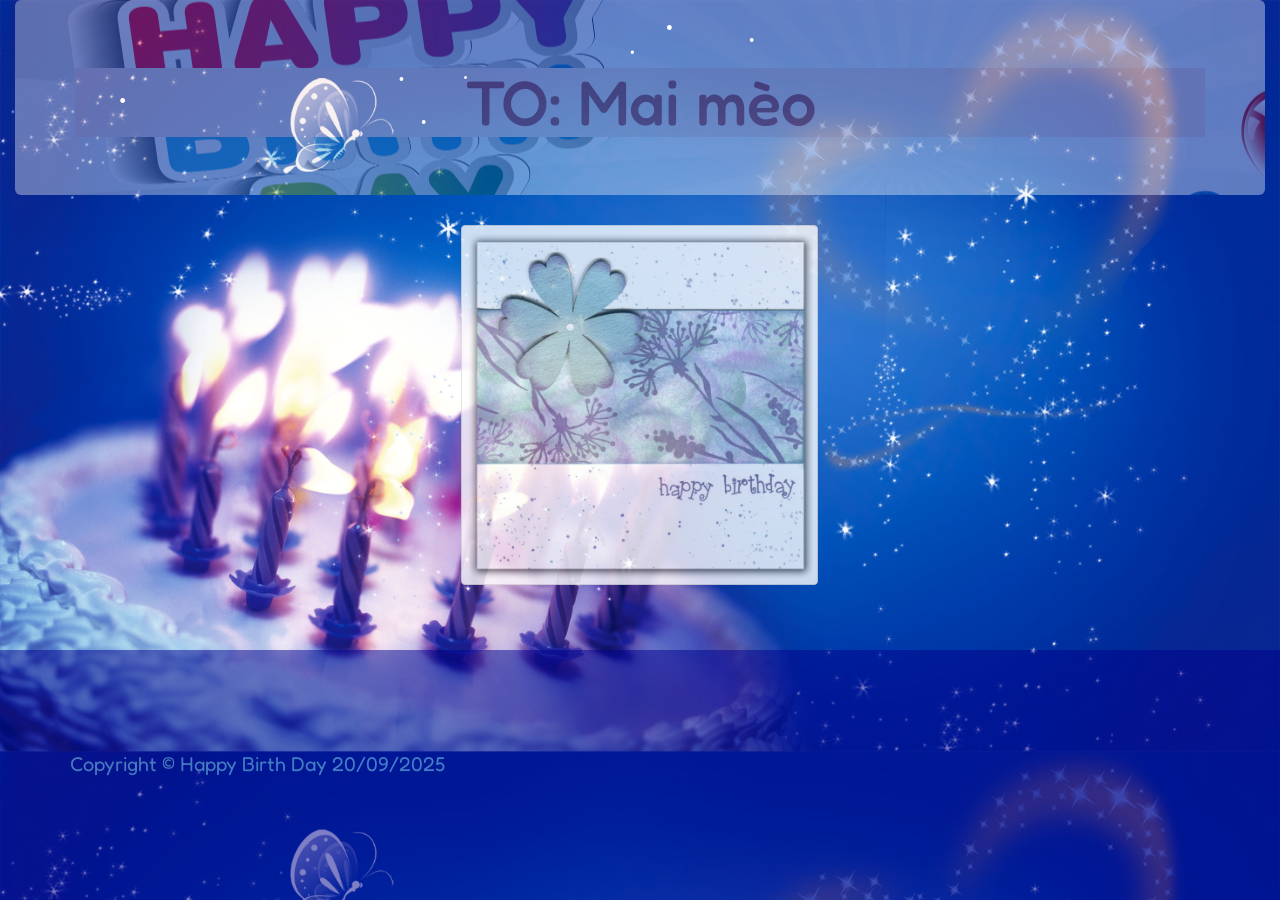
<file: index.html>
<!DOCTYPE html>
<html lang="en">

<head>
    <title>HPBD HHNT</title>
    <meta charset="utf-8">
    <meta name="viewport" content="width=device-width, initial-scale=1">
    <link rel="stylesheet" href="bootstrap.css">
    <link rel="stylesheet" href="css01.css">

    <link href="https://fonts.googleapis.com/css?family=Fredoka+One" rel="stylesheet">
    <link href="https://fonts.googleapis.com/css?family=Pacifico" rel="stylesheet">
    <link href="https://fonts.googleapis.com/css?family=Nunito+Sans" rel="stylesheet">

</head>

<body>

    <div class="container-fluid">
        <div class="jumbotron img_banner_hpbd">
            <div class="text-center text-danger bg-danger">
                <h1>TO: Mai mèo</h1>
            </div>
        </div>
    </div>

    <div class="container">
        <div class="row ">
            <div class="col-xs-4 col-md-4 col-sm-4">
                <p style="padding-top: 5px"></p>
                <span class="text-capitalize text-right bottom-align-text">
                    <!-- <button type="button" class="btn btn-danger btn-lg text-danger" data-toggle="modal" data-target="#myModal">
                        OPEN CARD
                    </button> -->
                    <p></p>
            </div>
            <div id="bond" class="col-xs-8 col-md-8 col-sm-8 text-center">
                <!-- <button type="button" class="">
                   
                    </button> -->
                <img data-toggle="modal" data-target="#myModal" class="media-object img-responsive img-thumbnail bg-snow-tranparent-hidden"
                    src="Winter happy birthday.jpg" alt="80x80px" style="height: 360px">
            </div>
        </div>
    </div>

    <!-- Modal -->
    <div class="modal fade" id="myModal" tabindex="-1" role="dialog" aria-labelledby="myModalLabel">
        <div class="modal-dialog" role="document">
            <div class="modal-content">
                <div class="modal-header">
                    <button type="button" class="close" data-dismiss="modal" aria-label="Close">
                        <span aria-hidden="true">&times;</span>
                    </button>
                    <h4 class="modal-title text-info" id="myModalLabel">Thiệp sinh nhật</h4>

                </div>
                <div class="modal-body">
                    <div class="containeri">
                        <img class="img img-responsive" src="Winter happy birthday.jpg" alt="80x80px" style="height: 560px">
                        <audio controls autoplay>
                            <source src="nhac1.mp3" type="audio/ogg" />
                            <source src="nhac1.mp3" type="audio/mpeg" />
                            <a href="#">horse</a>
                        </audio>
                    </div>
                    <h1 class="heading text-danger bg-danger">
                        <div class="containeri">
                            <img class="img img-responsive" src="Snowmen-and-Sledding-Thank-You-Note.jpg.png">
                            <p class="top-right">Mai mèo</p>
                            <p class="bottom-right">Chúc Mai tủi mới mau ăn chóng lớn </p>
                            <p class="top-left">và ngày càng xinh he,</p>
                            <p class="and">tuổi mới chúc bạn tất cả </p>
                            <p class="center">Happy birthday to you!</p>
                            <p class="bottom-left">Nguyễn Thanh Danh</p>
                        </div>
                    </h1>
                    <div class="containeri">
                        <img class="img img-responsive" src="anhmai.jpg">
                    </div>
                </div>
                <div class="modal-footer">
                    <button type="button" class="btn btn-default" data-dismiss="modal">Cancel</button>
                    <button type="button" class="btn btn-primary">OK</button>
                </div>
            </div>
        </div>
    </div>

    <footer class="container-fluid footer navbar-fixed-bottom">
        <div class="container">
            <div class="row">
                <div class="col-xs-8">
                    <p class="text-left">
                        Copyright &copy; Happy Birth Day 20/09/2025
                    </p>
                </div>
                <div class="col-xs-4">
                    <!-- <p class="text-center text-capitalize kp">HAPPY BIRTHDAY TO YOU! </p> -->
                    <!-- <img class="img img-responsive" src="img/title.jpg" alt=""> -->
                </div>
            </div>
        </div>
    </footer>
    <script src="jquery.js"></script>
    <script src="bootstrap.js"></script>
    <!-- required, default behaviour -->
    <script src="snowstorm-min.js"></script>
    <script src="js01.js"></script>

</body>

</html>
</file>
<file: css01.css>
/*
To change this license header, choose License Headers in Project Properties.
To change this template file, choose Tools | Templates
and open the template in the editor.
*/
/* 
    Created on : Dec 22, 2016, 11:26:01 PM
    Author     : Administrator
*/

body {
  background-image: url("hpbd.jpg");
  background-size: 100%;
  background-repeat: repeat-y;
  font-family: "Fredoka One", cursive;
  color: white;
}
.img_banner_hpbd { 
  background-image: url("3d28ae425248a05544665dd53400f52e.jpg");
  background-repeat: no-repeat;
  background-position: left center;
  background-size: auto;
}
h1.heading {
  font-family: "Pacifico", cursive;
}
.jumbotron {
  opacity: 0.4;
  filter: alpha(opacity=50); /* For IE8 and earlier */
}
h4 {
  font-family: "Nunito Sans", sans-serif;
}
.bg-snow-tranparent-normal {
  opacity: 1;
  filter: alpha(opacity=50); /* For IE8 and earlier */
}
.bg-snow-tranparent-hidden {
  opacity: 0.8;
  filter: alpha(opacity=50); /* For IE8 and earlier */
}
.footer {
  height: 250px;
  font-size: 20px;
  background-color: darkblue;
  color: skyblue;
  padding-top: 100px;
  opacity: 0.5;
  filter: alpha(opacity=50); /* For IE8 and earlier */
}
.containeri {
  position: relative;
  text-align: center;
}
.top-right {
  position: absolute;
  top: 25px;
  right: 25px;
  color: #728e98;
  font-size: 90%;
}

.top-left {
  position: absolute;
  top: 132px;
  right: 29px;
  color: #6c7c6b;
  font-size: 80%;
}
.center {
  position: absolute;
  bottom: 115px;
  left: 250px;
  color: #6c7c6b;
  font-size: 80%;
}
.and {
  position: absolute;
  bottom: 160px;
  left: 240px;
  color: #6c7c6b;
  font-size: 80%;
}

.bottom-right {
  position: absolute;
  bottom: 253px;
  right: 20px;
  color: #6c7c6b;
  font-size: 80%;
}
.bottom-left {
  position: absolute;
  bottom: 5px;
  left: 270px;
  color: #b78690;
}
</file>
